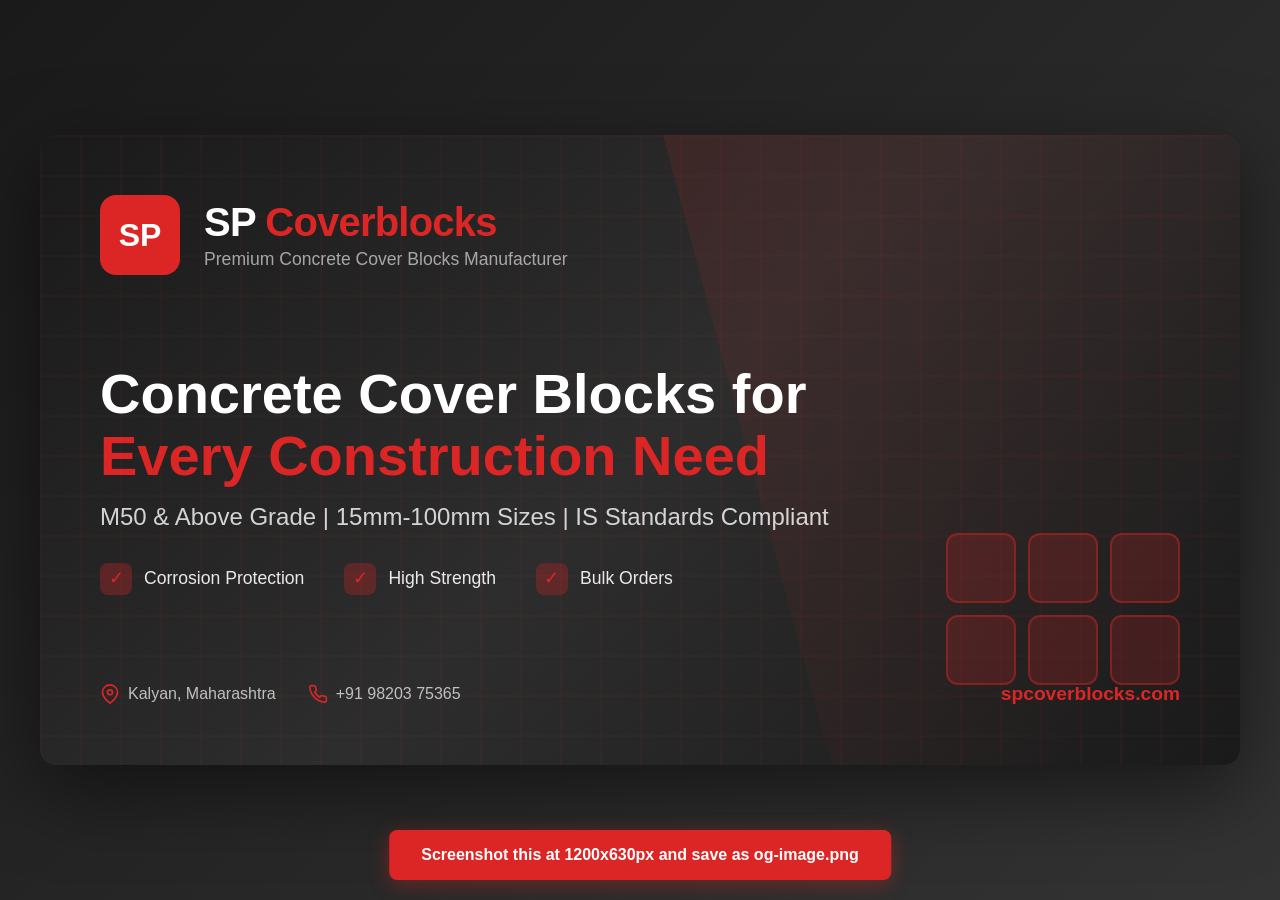
<file: og-image-template.html>
<!DOCTYPE html>
<html lang="en">
<head>
  <meta charset="UTF-8">
  <meta name="viewport" content="width=device-width, initial-scale=1.0">
  <title>OG Image Template - Screenshot this</title>
  <style>
    * {
      margin: 0;
      padding: 0;
      box-sizing: border-box;
    }
    body {
      font-family: -apple-system, BlinkMacSystemFont, 'Segoe UI', Roboto, sans-serif;
      background: linear-gradient(135deg, #1a1a1a 0%, #333333 100%);
      min-height: 100vh;
      display: flex;
      align-items: center;
      justify-content: center;
      padding: 2rem;
    }
    .og-image {
      width: 1200px;
      height: 630px;
      background: linear-gradient(135deg, #1a1a1a 0%, #2d2d2d 50%, #1a1a1a 100%);
      border-radius: 16px;
      padding: 60px;
      display: flex;
      flex-direction: column;
      justify-content: space-between;
      position: relative;
      overflow: hidden;
      box-shadow: 0 25px 80px rgba(0,0,0,0.5);
    }
    .og-image::before {
      content: '';
      position: absolute;
      top: -50%;
      right: -20%;
      width: 60%;
      height: 200%;
      background: linear-gradient(135deg, rgba(220,38,38,0.15) 0%, transparent 60%);
      transform: rotate(-15deg);
    }
    .og-image::after {
      content: '';
      position: absolute;
      inset: 0;
      background-image: 
        linear-gradient(rgba(220,38,38,0.05) 2px, transparent 2px),
        linear-gradient(90deg, rgba(220,38,38,0.05) 2px, transparent 2px);
      background-size: 40px 40px;
    }
    .top-section {
      display: flex;
      align-items: center;
      gap: 24px;
      position: relative;
      z-index: 1;
    }
    .logo-icon {
      width: 80px;
      height: 80px;
      background: #dc2626;
      border-radius: 16px;
      display: flex;
      align-items: center;
      justify-content: center;
      font-weight: 900;
      font-size: 2rem;
      color: white;
      flex-shrink: 0;
    }
    .brand-name {
      font-size: 2.5rem;
      font-weight: 800;
      color: white;
      letter-spacing: -0.02em;
    }
    .brand-name span {
      color: #dc2626;
    }
    .tagline {
      font-size: 1.1rem;
      color: rgba(255,255,255,0.6);
      margin-top: 4px;
    }
    .main-content {
      position: relative;
      z-index: 1;
    }
    .headline {
      font-size: 3.5rem;
      font-weight: 900;
      color: white;
      line-height: 1.1;
      margin-bottom: 16px;
    }
    .headline span {
      color: #dc2626;
    }
    .subheadline {
      font-size: 1.5rem;
      color: rgba(255,255,255,0.8);
      margin-bottom: 32px;
    }
    .features-row {
      display: flex;
      gap: 40px;
    }
    .feature {
      display: flex;
      align-items: center;
      gap: 12px;
      color: rgba(255,255,255,0.9);
      font-size: 1.1rem;
    }
    .feature-icon {
      width: 32px;
      height: 32px;
      background: rgba(220,38,38,0.3);
      border-radius: 8px;
      display: flex;
      align-items: center;
      justify-content: center;
      color: #dc2626;
    }
    .bottom-section {
      display: flex;
      justify-content: space-between;
      align-items: center;
      position: relative;
      z-index: 1;
    }
    .contact-info {
      display: flex;
      gap: 32px;
    }
    .contact-item {
      display: flex;
      align-items: center;
      gap: 8px;
      color: rgba(255,255,255,0.7);
      font-size: 1rem;
    }
    .contact-item svg {
      width: 20px;
      height: 20px;
      color: #dc2626;
    }
    .website {
      color: #dc2626;
      font-weight: 600;
      font-size: 1.2rem;
    }
    .product-grid {
      position: absolute;
      right: 60px;
      bottom: 80px;
      display: grid;
      grid-template-columns: repeat(3, 1fr);
      gap: 12px;
      z-index: 1;
    }
    .product-box {
      width: 70px;
      height: 70px;
      background: rgba(220,38,38,0.2);
      border-radius: 12px;
      border: 2px solid rgba(220,38,38,0.4);
    }
    .note {
      position: fixed;
      bottom: 20px;
      left: 50%;
      transform: translateX(-50%);
      background: #dc2626;
      color: white;
      padding: 16px 32px;
      border-radius: 8px;
      font-weight: 600;
      box-shadow: 0 4px 20px rgba(220,38,38,0.4);
    }
  </style>
</head>
<body>
  <div class="og-image">
    <div class="top-section">
      <div class="logo-icon">SP</div>
      <div>
        <div class="brand-name">SP <span>Coverblocks</span></div>
        <div class="tagline">Premium Concrete Cover Blocks Manufacturer</div>
      </div>
    </div>
    
    <div class="main-content">
      <h1 class="headline">Concrete Cover Blocks for<br><span>Every Construction Need</span></h1>
      <p class="subheadline">M50 & Above Grade | 15mm-100mm Sizes | IS Standards Compliant</p>
      
      <div class="features-row">
        <div class="feature">
          <div class="feature-icon">✓</div>
          <span>Corrosion Protection</span>
        </div>
        <div class="feature">
          <div class="feature-icon">✓</div>
          <span>High Strength</span>
        </div>
        <div class="feature">
          <div class="feature-icon">✓</div>
          <span>Bulk Orders</span>
        </div>
      </div>
    </div>
    
    <div class="bottom-section">
      <div class="contact-info">
        <div class="contact-item">
          <svg viewBox="0 0 24 24" fill="none" stroke="currentColor" stroke-width="2">
            <path d="M21 10c0 7-9 13-9 13s-9-6-9-13a9 9 0 0118 0z"/>
            <circle cx="12" cy="10" r="3"/>
          </svg>
          <span>Kalyan, Maharashtra</span>
        </div>
        <div class="contact-item">
          <svg viewBox="0 0 24 24" fill="none" stroke="currentColor" stroke-width="2">
            <path d="M22 16.92v3a2 2 0 01-2.18 2 19.79 19.79 0 01-8.63-3.07 19.5 19.5 0 01-6-6 19.79 19.79 0 01-3.07-8.67A2 2 0 014.11 2h3a2 2 0 012 1.72 12.84 12.84 0 00.7 2.81 2 2 0 01-.45 2.11L8.09 9.91a16 16 0 006 6l1.27-1.27a2 2 0 012.11-.45 12.84 12.84 0 002.81.7A2 2 0 0122 16.92z"/>
          </svg>
          <span>+91 98203 75365</span>
        </div>
      </div>
      <div class="website">spcoverblocks.com</div>
    </div>
    
    <div class="product-grid">
      <div class="product-box"></div>
      <div class="product-box"></div>
      <div class="product-box"></div>
      <div class="product-box"></div>
      <div class="product-box"></div>
      <div class="product-box"></div>
    </div>
  </div>
  
  <div class="note">Screenshot this at 1200x630px and save as og-image.png</div>
</body>
</html>
</file>
